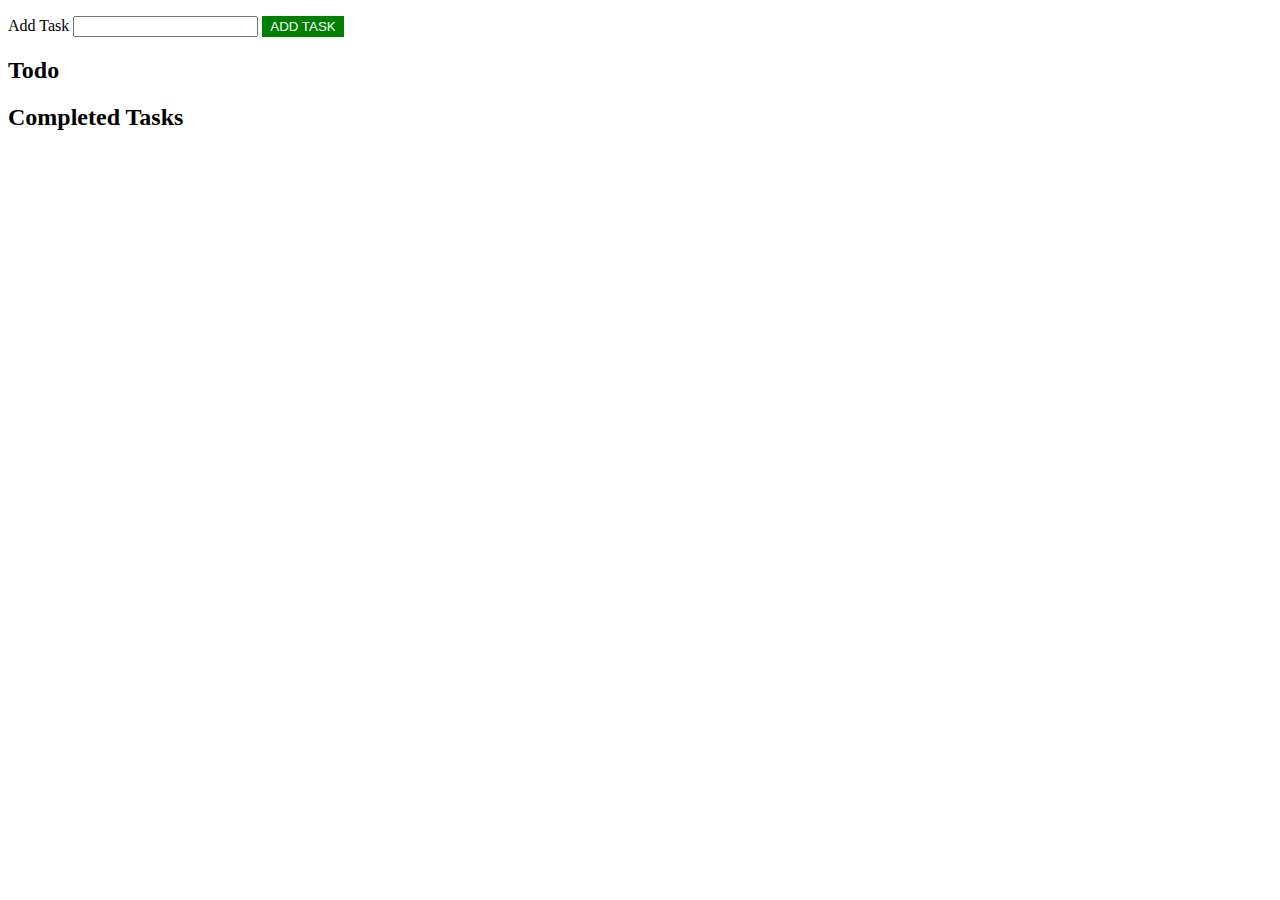
<file: Task Management Application/index.html>
<!DOCTYPE html>
<html lang="en">
<head>
    <meta charset="UTF-8">
    <meta name="viewport" content="width=device-width, initial-scale=1.0">
    <title>Task Management Application</title>
    <link rel="stylesheet" href="style.css">
    <script src="action.js"></script>
</head>
<body>
    <p>
        <label for="task">Add Task <input type="text" id="task"></label>
        <button type="submit" onclick="addToDoTask()" id="add">ADD TASK</button>
    </p>
    <h2>Todo</h2>
    <div >
        <ul id="todo">
            
        </ul>
    </div>
    <h2>Completed Tasks</h2>
    <div>
        <ul id="completed">
            
        </ul>
    </div>
</body>
</html>
</file>
<file: Task Management Application/style.css>
.update{
    display: none;
    color: white;
    border: 2px solid rgb(106, 221, 106);
    background-color: rgb(105, 228, 105);
}

.delete{
    background-color: red;
    border: 2px solid red;
    color:white;
}

#add{
    color: white;
    border: 2px solid green;
    background-color: green;
}

.edit{
    color: white;
    border: 2px solid  rgb(115, 194, 221);
    background-color: rgb(115, 194, 221);
}
</file>
